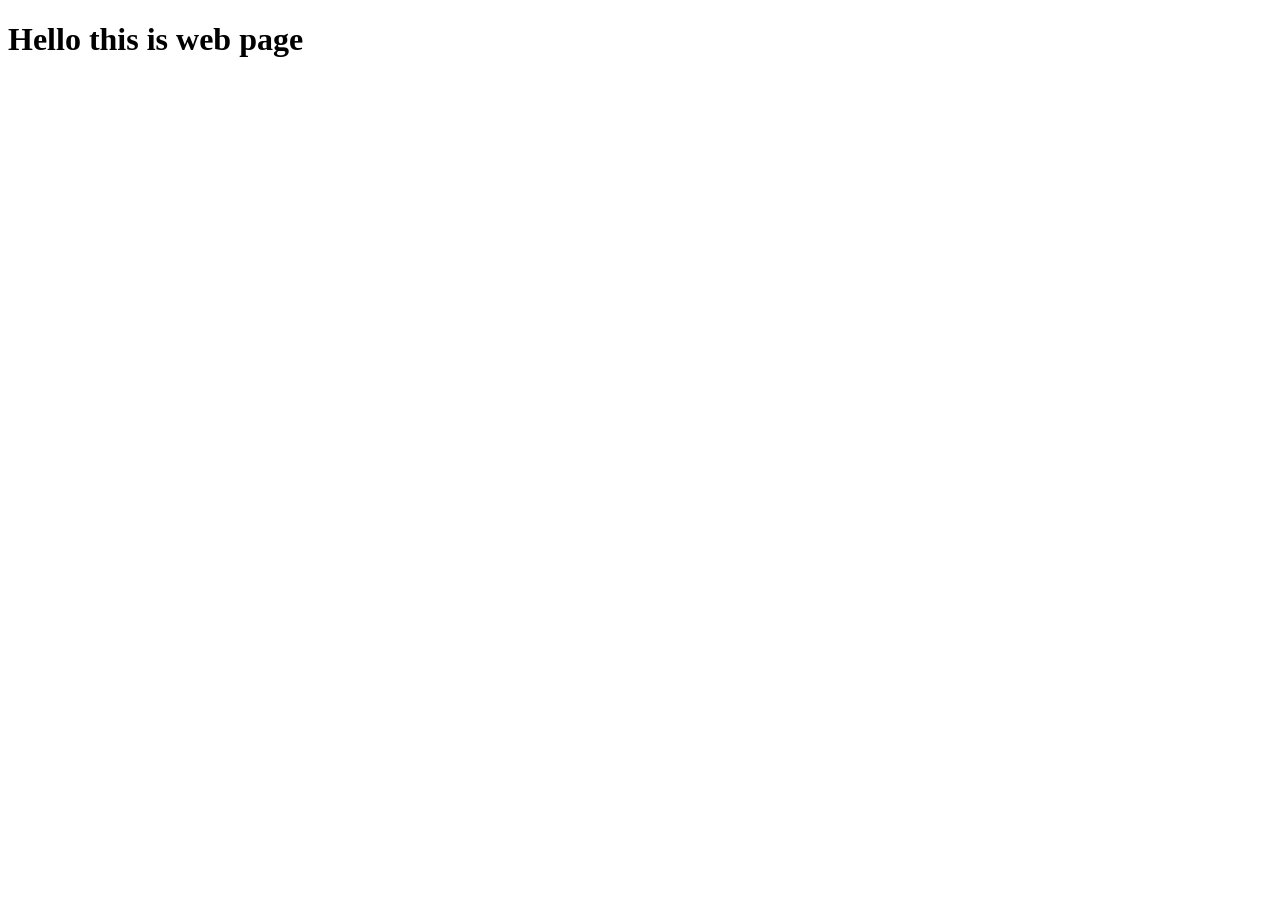
<file: templates/home.html>
<!DOCTYPE html>
<html lang="en">
<head>
    <meta charset="UTF-8">
    <meta name="viewport" content="width=device-width, initial-scale=1.0">
    <title>Home</title>
</head>
<body>
    <h1>Hello this is web page</h1>
</body>
</html>
</file>
